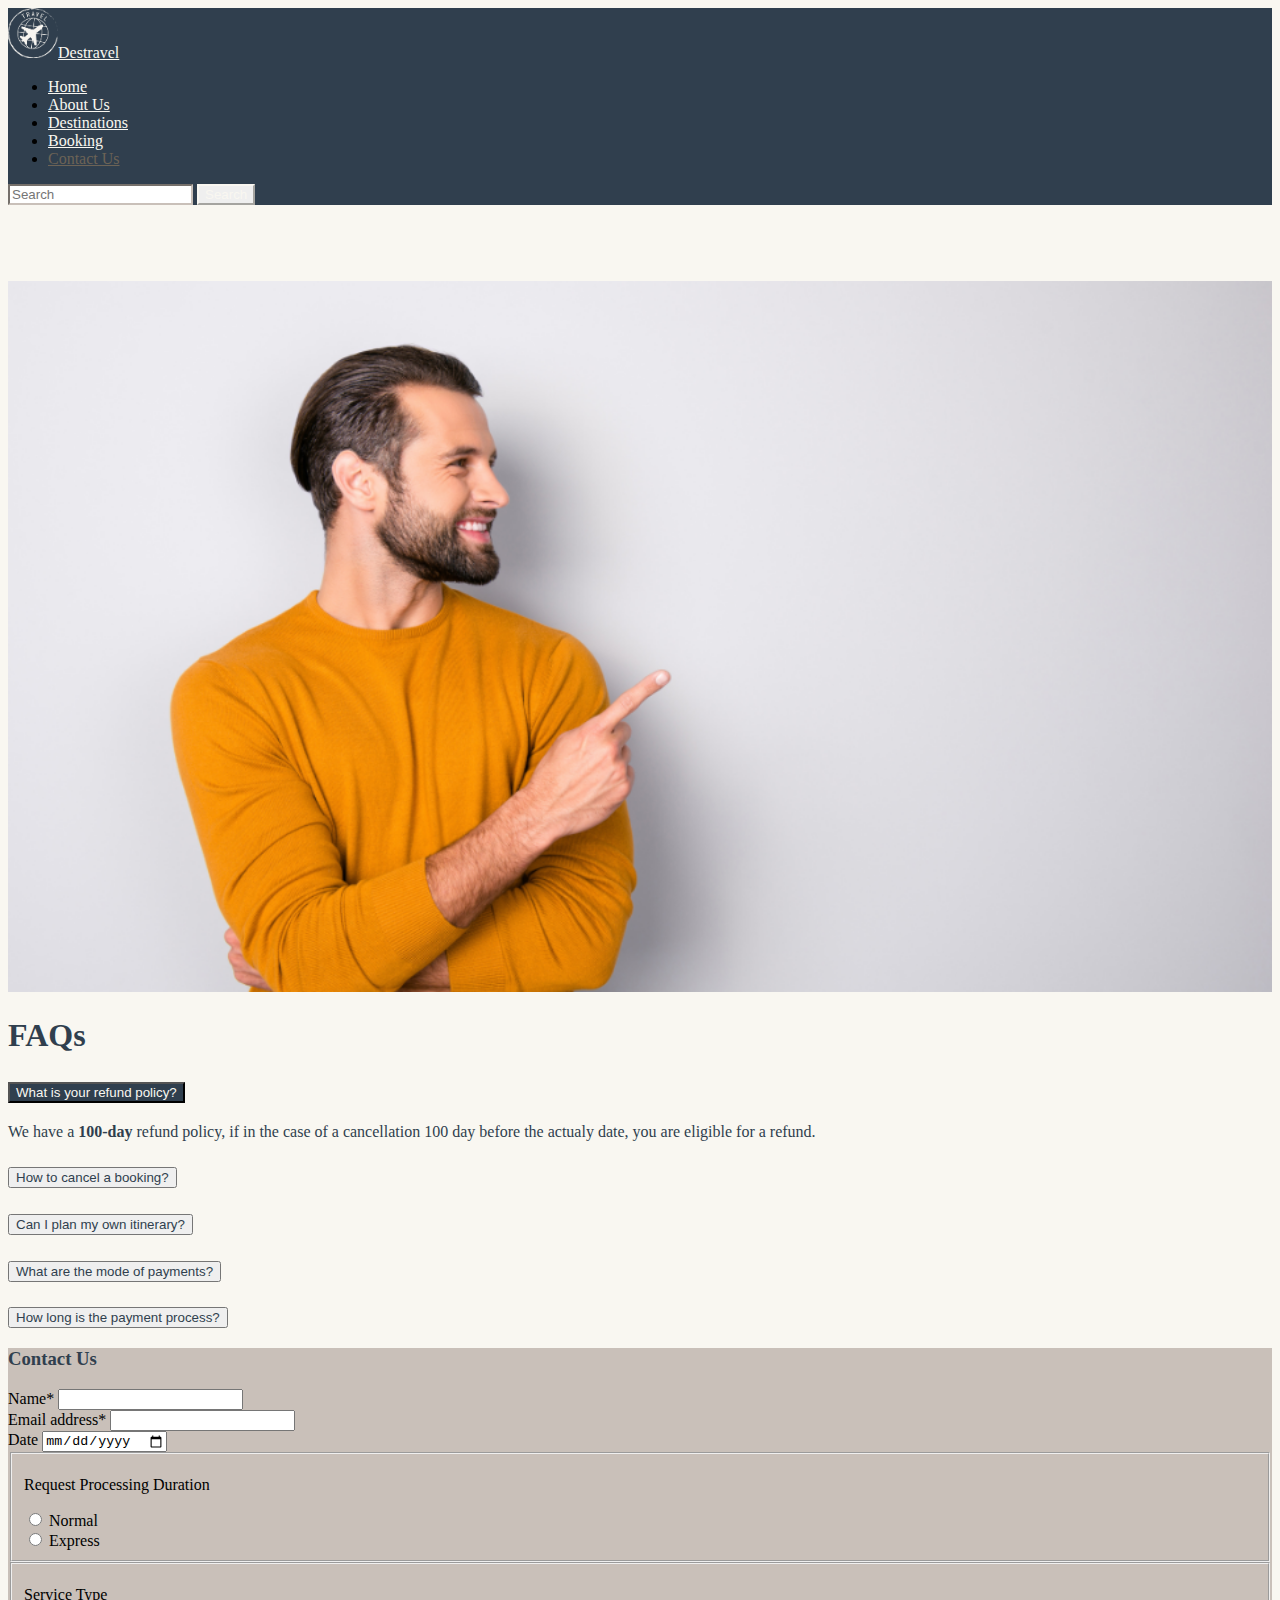
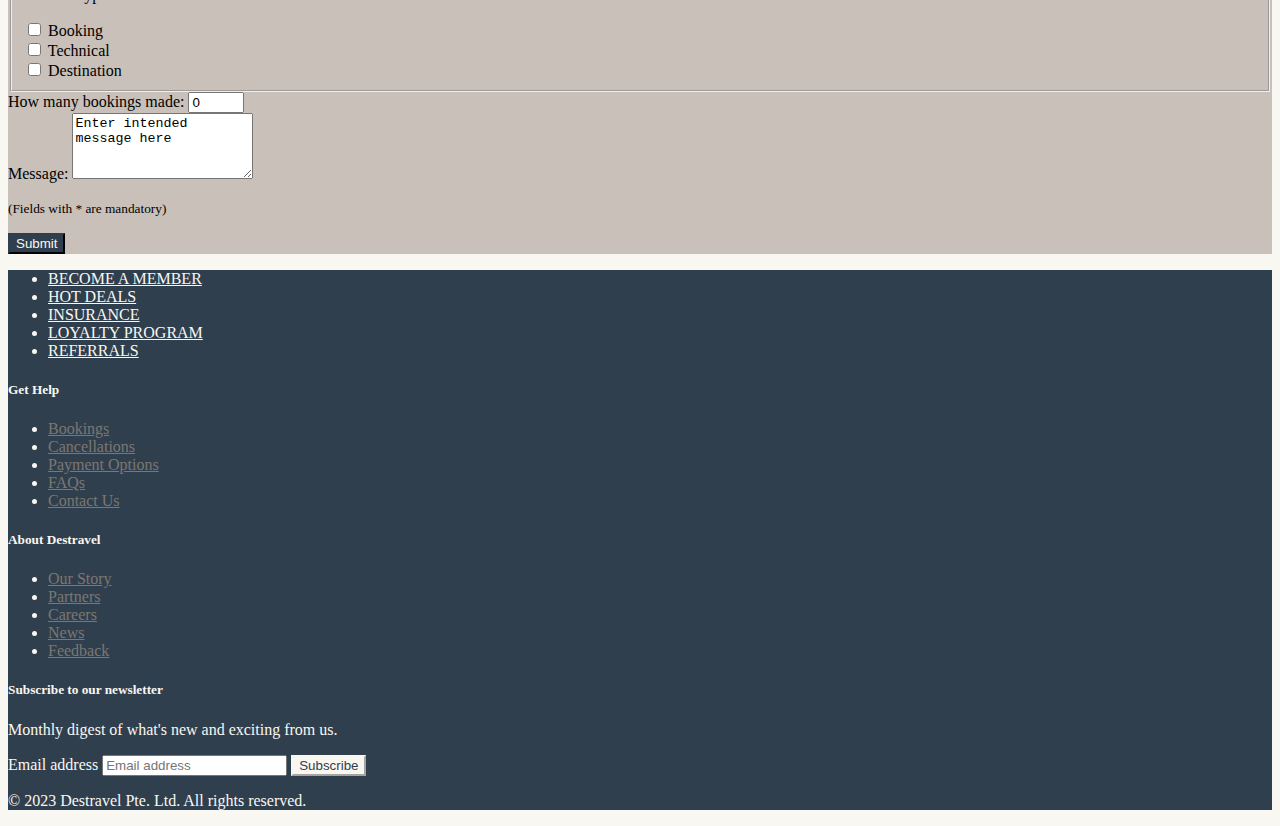
<file: contactus.html>
<!DOCTYPE html>
<html lang="en">

<head>
     <!--link Bootstrap and custom CSS-->
    <meta charset="UTF-8">
    <meta name="viewport" content="width=device-width, initial-scale=1.0">
    <link href="https://cdn.jsdelivr.net/npm/bootstrap@5.3.1/dist/css/bootstrap.min.css" rel="stylesheet"
        integrity="sha384-4bw+/aepP/YC94hEpVNVgiZdgIC5+VKNBQNGCHeKRQN+PtmoHDEXuppvnDJzQIu9" crossorigin="anonymous">
    <link rel="stylesheet" href="base.css">
    <link rel="stylesheet" href="secondary.css">
    <title>Destravel</title>
</head>

<body class="bg-custom">
    <header>
        <!--Create Nav bar-->
        <nav class="navbar navbar-expand-sm navBar-CustomBG fixed-top">
            <div class="container-fluid">
                <!--Show Logo with Brand Name-->
                <a class="navbar-brand" href="#"><img src="DestravelLogo.png" width="50" height="50" class="me-2" alt="Destravel Logo">Destravel</a>
                <!--Create unordered list for pages-->
                <div class="collapse navbar-collapse" id="navbarNav">
                    <ul class="navbar-nav mx-auto">
                        <li class="nav-item"><a class="nav-link" href="index.html">Home</a></li>
                        <li class="nav-item"><a class="nav-link" href="aboutus.html">About&nbspUs</a></li>
                        <li class="nav-item"><a class="nav-link" href="destinations.html">Destinations</a></li>
                        <li class="nav-item"><a class="nav-link" href="booking.html">Booking</a></li>
                        <li class="nav-item"><a class="nav-link active" href="#">Contact&nbspUs</a></li>
                    </ul>
                    <!--Create Serch input field and button-->
                    <form class="d-flex">
                        <input class="form-control me-2" id="searchInput" type="search" placeholder="Search" aria-label="Search">
                        <button class="btn btn-outline-success" id="searchBtn" type="submit">Search</button>
                    </form>
                </div>
            </div>
        </nav>
    </header>

    <main>
        <!--Creating Image banner with accordion for FAQs-->
        <div class="container-fluid mb-5 pb-5 main-banner border-bottom">
            <div class="row pt-4">
                <div class="col-12 col-sm-12 col-xxl-8">
                    <img src="ContactBanner.png" alt="Main Image 2" class="img-xxl">
                </div>
                <div class="col-12 col-sm-12 col-xxl-4" id="jumboTron">
                    <h1 class="display-2 text-center py-4">FAQs</h1>

                    <!--Accordion with and without collapsed-->
                    <div class="accordion" id="accordionFaq">
                        <div class="accordion-item">
                            <h2 class="accordion-header" id="headingOne">
                                <button class="accordion-button" type="button" data-bs-toggle="collapse"
                                    data-bs-target="#collapseOne" aria-expanded="true" aria-controls="collapseOne">
                                    What is your refund policy?
                                </button>
                            </h2>
                            <div id="collapseOne" class="accordion-collapse collapse show" aria-labelledby="headingOne"
                                data-bs-parent="#accordionFaq">
                                <div class="accordion-body">
                                    <p class="display-6 fs-4">We have a <strong>100-day</strong> refund policy, if in
                                        the case of a cancellation 100 day before the actualy date, you are eligible for
                                        a refund.</p>
                                </div>
                            </div>
                        </div>
                        <div class="accordion-item">
                            <h2 class="accordion-header" id="headingTwo">
                                <button class="accordion-button collapsed" type="button" data-bs-toggle="collapse"
                                    data-bs-target="#collapseTwo" aria-expanded="false" aria-controls="collapseTwo">
                                    How to cancel a booking?
                                </button>
                            </h2>
                        </div>
                        <div class="accordion-item">
                            <h2 class="accordion-header" id="headingTwo">
                                <button class="accordion-button collapsed" type="button" data-bs-toggle="collapse"
                                    data-bs-target="#collapseTwo" aria-expanded="false" aria-controls="collapseTwo">
                                    Can I plan my own itinerary?
                                </button>
                            </h2>
                        </div>
                        <div class="accordion-item">
                            <h2 class="accordion-header" id="headingTwo">
                                <button class="accordion-button collapsed" type="button" data-bs-toggle="collapse"
                                    data-bs-target="#collapseTwo" aria-expanded="false" aria-controls="collapseTwo">
                                    What are the mode of payments?
                                </button>
                            </h2>
                        </div>
                        <div class="accordion-item">
                            <h2 class="accordion-header" id="headingTwo">
                                <button class="accordion-button collapsed" type="button" data-bs-toggle="collapse"
                                    data-bs-target="#collapseTwo" aria-expanded="false" aria-controls="collapseTwo">
                                    How long is the payment process?
                                </button>
                            </h2>
                        </div>
                    </div>
                </div>
            </div>
        </div>
        </div>

        <div class="container mb-5 bg-custom-secondary">
            <div class="row py-5 justify-content-center">
                <div class="col-12 col-md-6 mx-auto">
                    <h3 class="display-3 text-center">Contact Us</h3>

                    <!--Creation of form for contact-->
                    <form>
                        <div class="mb-3">
                            <label for="InputName" class="form-label fw-medium">Name*</label>
                            <input type="text" class="form-control" id="InputName" required>
                        </div>
                        <div class="mb-3">
                            <label for="InputEmail" class="form-label fw-medium">Email address*</label>
                            <input type="email" class="form-control" id="InputEmail" aria-describedby="emailHelp" required>
                        </div>
                        <div class="mb-3">
                            <label for="inputDate" class="form-label fw-medium">Date</label>
                            <input type="date" class="form-control" id="inputDate">
                        </div>
                        <fieldset class="mb-3">
                            <p class="form-label fw-medium">Request Processing Duration</p>
                            <div class="form-check">
                                <input type="radio" name="fromDuration" id="normDur" class="form-check-input">
                                <label class="form-check-label" for="normDur">Normal</label>
                            </div>
                            <div class="form-check">
                                <input type="radio" name="fromDuration" id="expDur" class="form-check-input">
                                <label class="form-check-label" for="expDur">Express</label>
                            </div>
                        </fieldset>
                        <fieldset class="mb-3">
                            <p class="form-label fw-medium">Service Type</p>
                            <div class="form-check">
                                <input type="checkbox" name="Booking" id="bookingBox" class="form-check-input">
                                <label class="form-check-label" for="bookingBox">Booking</label>
                            </div>
                            <div class="form-check">
                                <input type="checkbox" name="Technical" id="technicalBox" class="form-check-input">
                                <label class="form-check-label" for="technicalBox">Technical</label>
                            </div>
                            <div class="form-check">
                                <input type="checkbox" name="Destination" id="destinationBox" class="form-check-input">
                                <label class="form-check-label" for="destinationBox">Destination</label>
                            </div>
                        </fieldset>
                        <div class="mb-3">
                            <label class="form-label fw-medium" for="noBooks">How many bookings made:</label>
                            <input type="number" name="booksNum" id="noBooks" value="0" min="0" max="10" class="form-control">
                        </div>
                        <div>
                            <label class="form-label fw-medium" for="areaInfo">Message:</label>
                            <textarea name="infoArea" id="areaInfo" class="form-control" rows="4">Enter intended message here</textarea>
                        </div>
                        <p class="mb-3 text-danger"><small>(Fields with * are mandatory)</small></p>
                        <button type="submit" class="btn btn-custom">Submit</button>
                    </form>
                </div>
            </div>
        </div>
        

    </main>
</body>

<!--Responsive footer-->
    <!--Main list-->
    <footer class="py-5 px-5 footer-CustomBG">
        <div class="row">
            <div class="col-12 col-md-2 mb-3">
                <ul class="nav flex-column" id="footList">
                    <li class="nav-item mb-2"><a href="#" class="nav-link fw-medium p-0">BECOME A MEMBER</a></li>
                    <li class="nav-item mb-2"><a href="#" class="nav-link fw-medium p-0">HOT DEALS</a></li>
                    <li class="nav-item mb-2"><a href="#" class="nav-link fw-medium p-0">INSURANCE</a></li>
                    <li class="nav-item mb-2"><a href="#" class="nav-link fw-medium p-0">LOYALTY PROGRAM</a></li>
                    <li class="nav-item mb-2"><a href="#" class="nav-link fw-medium p-0">REFERRALS</a></li>
                </ul>
            </div>

            <!--Get Help List-->
            <div class="col-12 col-md-2 mb-3">
                <h5>Get Help</h5>
                <ul class="nav flex-column footList-Custom">
                    <li class="nav-item mb-2"><a href="#" class="nav-link p-0">Bookings</a></li>
                    <li class="nav-item mb-2"><a href="#" class="nav-link p-0">Cancellations</a></li>
                    <li class="nav-item mb-2"><a href="#" class="nav-link p-0">Payment Options</a></li>
                    <li class="nav-item mb-2"><a href="#" class="nav-link p-0">FAQs</a></li>
                    <li class="nav-item mb-2"><a href="#" class="nav-link p-0">Contact Us</a></li>
                </ul>
            </div>

            <!--About Destravel List-->
            <div class="col-12 col-md-2 mb-3">
                <h5>About Destravel</h5>
                <ul class="nav flex-column footList-Custom">
                    <li class="nav-item mb-2"><a href="#" class="nav-link p-0">Our Story</a></li>
                    <li class="nav-item mb-2"><a href="#" class="nav-link p-0">Partners</a></li>
                    <li class="nav-item mb-2"><a href="#" class="nav-link p-0">Careers</a></li>
                    <li class="nav-item mb-2"><a href="#" class="nav-link p-0">News</a></li>
                    <li class="nav-item mb-2"><a href="#" class="nav-link p-0">Feedback</a></li>
                </ul>
            </div>

            <!--Email Sign up-->
            <div class="col-md-5 offset-md-1 mb-3">
                <form>
                    <h5>Subscribe to our newsletter</h5>
                    <p>Monthly digest of what's new and exciting from us.</p>
                    <div class="d-flex flex-column flex-sm-row w-100 gap-2">
                        <label for="newsletter1" class="visually-hidden">Email address</label>
                        <input id="newsletter1" type="text" class="form-control" placeholder="Email address">
                        <button class="btn btn-custom-secondary" type="button">Subscribe</button>
                    </div>
                </form>
            </div>
        </div>

        <!--Company Registration-->
        <div class="d-flex flex-column flex-sm-row justify-content-between py-4 ps-5 my-4 border-top">
            <p>© 2023 Destravel Pte. Ltd. All rights reserved.</p>
        </div>
    </footer>

</html>

<!--
    Image References: https://www.canva.com/design/DAFqqFbNlfs/Lb3i1lxDKbHL36MP0Yd6UQ/view?utm_content=DAFqqFbNlfs&utm_campaign=share_your_design&utm_medium=link&utm_source=shareyourdesignpanel
    Logo References: https://www.canva.com/design/DAFqvxIJD5I/jOOrhFpRROnqcJ2tgNvOHA/view?utm_content=DAFqvxIJD5I&utm_campaign=designshare&utm_medium=link&utm_source=publishsharelink
-->
</file>
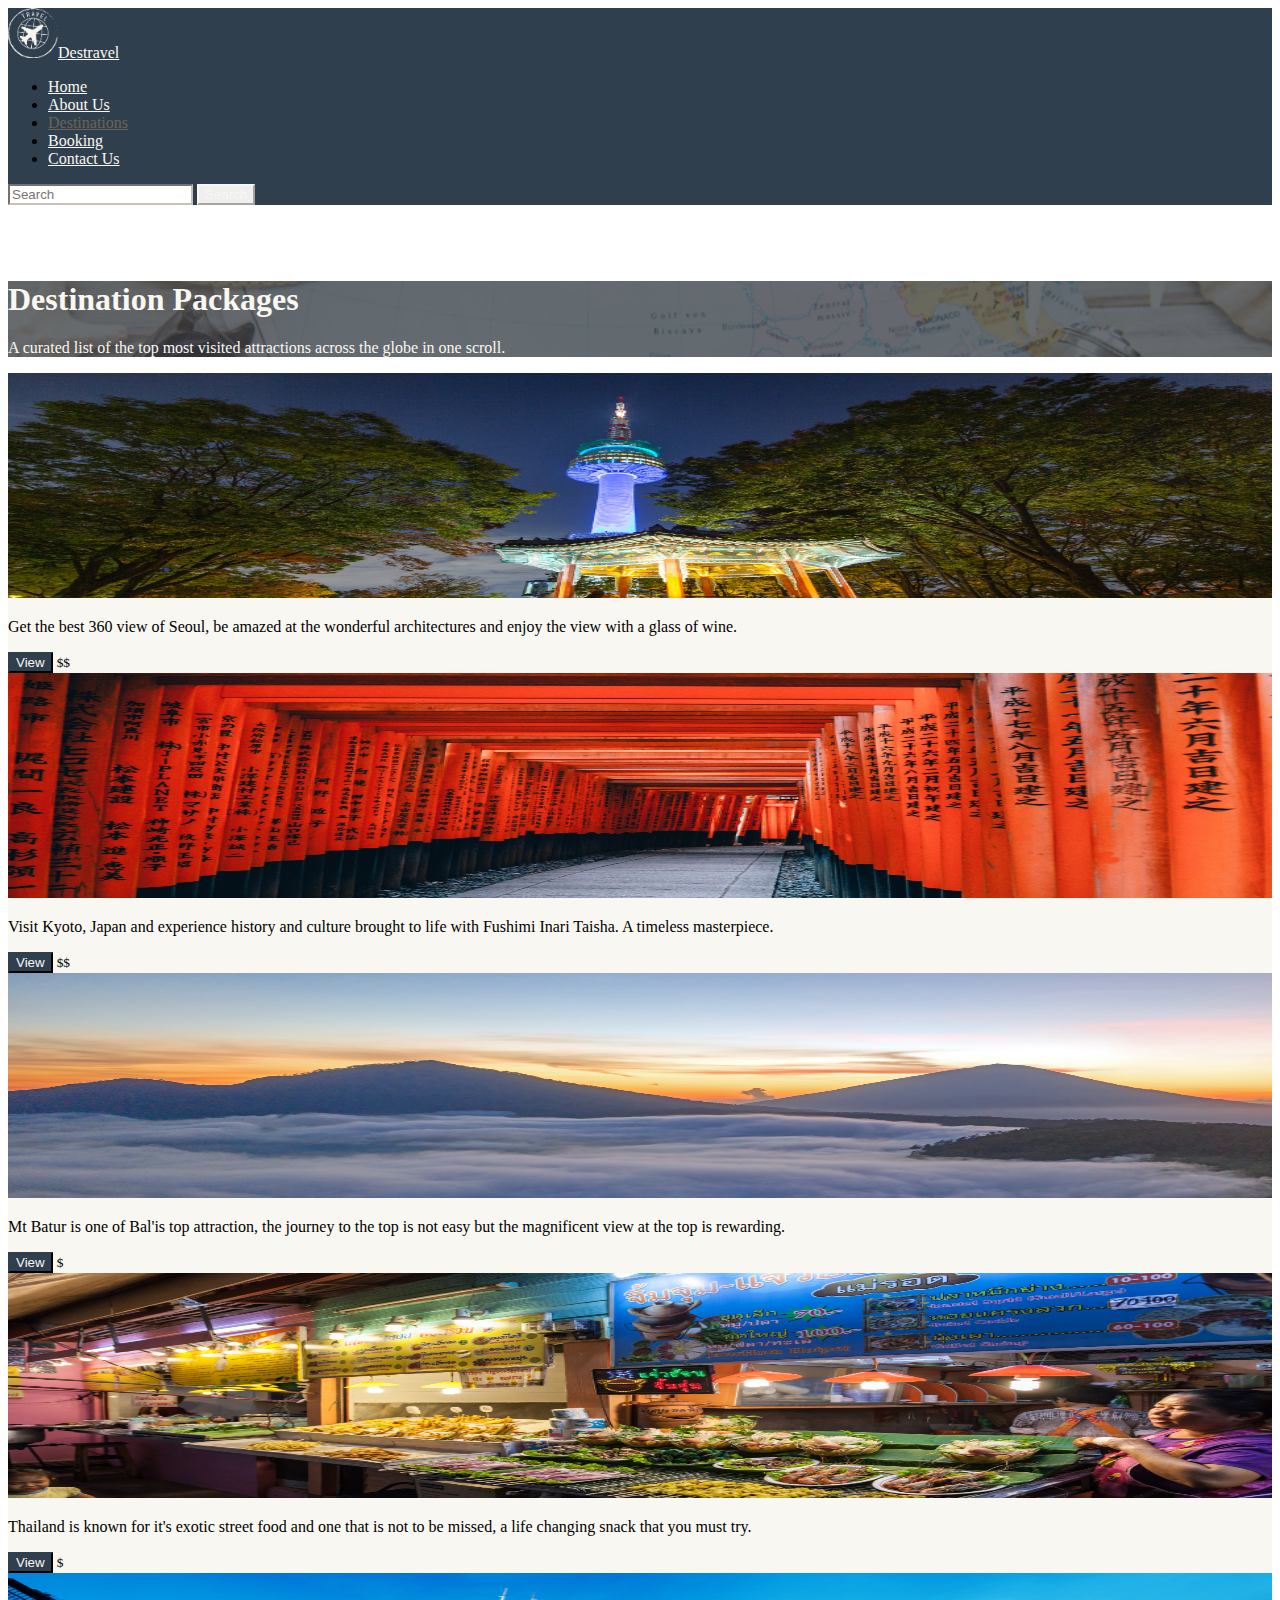
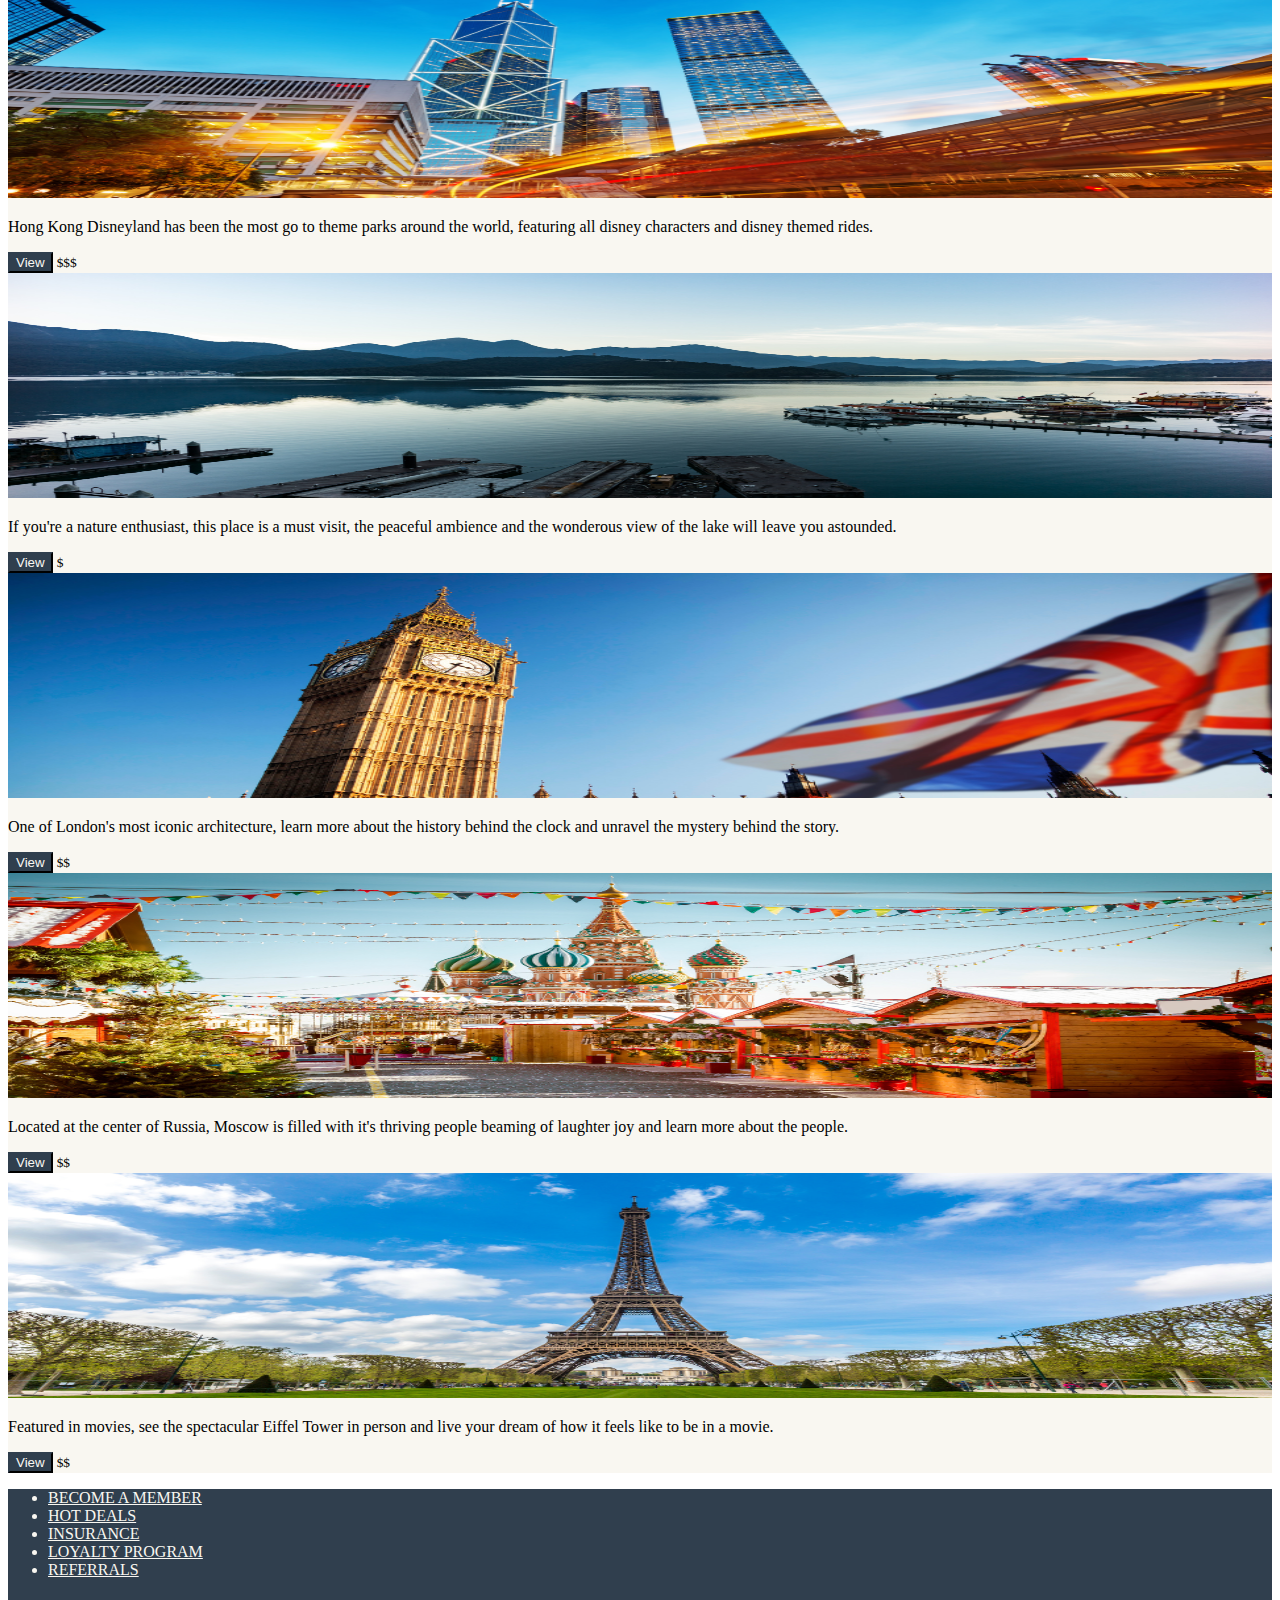
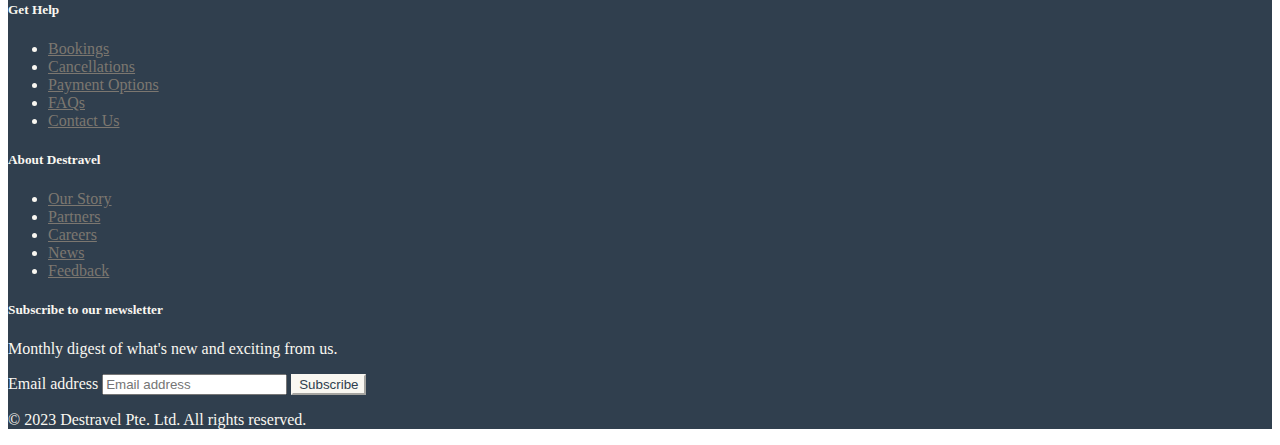
<file: destinations.html>
<!DOCTYPE html>
<html lang="en">

<head>
    <!--link Bootstrap and custom CSS-->
    <meta charset="UTF-8">
    <meta name="viewport" content="width=device-width, initial-scale=1.0">
    <link href="https://cdn.jsdelivr.net/npm/bootstrap@5.3.1/dist/css/bootstrap.min.css" rel="stylesheet"
        integrity="sha384-4bw+/aepP/YC94hEpVNVgiZdgIC5+VKNBQNGCHeKRQN+PtmoHDEXuppvnDJzQIu9" crossorigin="anonymous">
    <link rel="stylesheet" href="base.css">
    <link rel="stylesheet" href="secondary.css">
    <title>Destravel</title>
</head>

<body>
    <header>
        <!--Create Nav bar-->
        <nav class="navbar navbar-expand-sm navBar-CustomBG fixed-top">
            <div class="container-fluid">
                <!--Show Logo with Brand Name-->
                <a class="navbar-brand" href="#"><img src="DestravelLogo.png" width="50" height="50" class="me-2" alt="Destravel Logo">Destravel</a>
                <!--Create unordered list for pages-->
                <div class="collapse navbar-collapse" id="navbarNav">
                    <ul class="navbar-nav mx-auto">
                        <li class="nav-item"><a class="nav-link" href="index.html">Home</a></li>
                        <li class="nav-item"><a class="nav-link" href="aboutus.html">About&nbspUs</a></li>
                        <li class="nav-item"><a class="nav-link active" href="#">Destinations</a></li>
                        <li class="nav-item"><a class="nav-link" href="booking.html">Booking</a></li>
                        <li class="nav-item"><a class="nav-link" href="contactus.html">Contact&nbspUs</a></li>
                    </ul>
                    <!--Create Serch input field and button-->
                    <form class="d-flex">
                        <input class="form-control me-2" id="searchInput" type="search" placeholder="Search" aria-label="Search">
                        <button class="btn btn-outline-success" id="searchBtn" type="submit">Search</button>
                    </form>
                </div>
            </div>
        </nav>
    </header>
    <main>
        <!--banner Image-->
        <section class="container-fluid main-banner py-5 text-center position-relative bg-img-d">
            <div class="row py-lg-5">
                <div class="col-lg-6 col-md-8 mx-auto">
                    <h1 class="fw-light text-custom1">Destination Packages</h1>
                    <p class="lead text-custom1">A curated list of the top most visited attractions across the globe in one scroll.</p>
                </div>
            </div>
        </section>
        
        <div class="py-5 bg-custom">
            <!--Responsive group of cards-->
            <div class="container">
                <div class="row row-cols-1 row-cols-sm-2 row-cols-lg-3 g-3">
                    <div class="col">
                        <div class="card shadow-sm">
                            <img src="Seoul.png" class="card-img-top" alt="Seoul" width="100%" height="225">
                            <div class="card-body">
                                <p class="card-text">Get the best 360 view of Seoul, be amazed at the wonderful architectures and enjoy the view with a glass of wine.</p>
                                <div class="d-flex justify-content-between align-items-center">
                                    <a href="booking.html"><button type="button" class="btn btn-sm btn-custom">View</button></a>
                                    <small class="text-body-secondary">$$</small>
                                </div>
                            </div>
                        </div>
                    </div>         
                    <div class="col">
                        <div class="card shadow-sm">
                            <img src="Kyoto.png" class="card-img-top" alt="Kyoto" width="100%" height="225">
                            <div class="card-body">
                                <p class="card-text">Visit Kyoto, Japan and experience history and culture brought to life with Fushimi Inari Taisha. A timeless masterpiece.</p>
                                <div class="d-flex justify-content-between align-items-center">
                                    <a href="booking.html"><button type="button" class="btn btn-sm btn-custom">View</button></a>
                                    <small class="text-body-secondary">$$</small>
                                </div>
                            </div>
                        </div>
                    </div>   
                    <div class="col">
                        <div class="card shadow-sm">
                            <img src="MtBatur.png" class="card-img-top" alt="MtBatur" width="100%" height="225">
                            <div class="card-body">
                                <p class="card-text">Mt Batur is one of Bal'is top attraction, the journey to the top is not easy but the magnificent view at the top is rewarding.</p>
                                <div class="d-flex justify-content-between align-items-center">
                                    <a href="booking.html"><button type="button" class="btn btn-sm btn-custom">View</button></a>
                                    <small class="text-body-secondary">$</small>
                                </div>
                            </div>
                        </div>
                    </div>   

                    <div class="col">
                        <div class="card shadow-sm">
                            <img src="ChiangMai.png" class="card-img-top" alt="Chiang Mai" width="100%" height="225">
                            <div class="card-body">
                                <p class="card-text">Thailand is known for it's exotic street food and one that is not to be missed, a life changing snack that you must try.</p>
                                <div class="d-flex justify-content-between align-items-center">
                                    <a href="booking.html"><button type="button" class="btn btn-sm btn-custom">View</button></a>
                                    <small class="text-body-secondary">$</small>
                                </div>
                            </div>
                        </div>
                    </div>   
                    <div class="col">
                        <div class="card shadow-sm">
                            <img src="Disneyland.png" class="card-img-top" alt="Disneyland" width="100%" height="225">
                            <div class="card-body">
                                <p class="card-text">Hong Kong Disneyland has been the most go to theme parks around the world, featuring all disney characters and disney themed rides.</p>
                                <div class="d-flex justify-content-between align-items-center">
                                    <a href="booking.html"><button type="button" class="btn btn-sm btn-custom">View</button></a>
                                    <small class="text-body-secondary">$$$</small>
                                </div>
                            </div>
                        </div>
                    </div>   
                    <div class="col">
                        <div class="card shadow-sm">
                            <img src="SunMoonLake.png" class="card-img-top" alt="SunMoonLake" width="100%" height="225">
                            <div class="card-body">
                                <p class="card-text">If you're a nature enthusiast, this place is a must visit, the peaceful ambience and the wonderous view of the lake will leave you astounded.</p>
                                <div class="d-flex justify-content-between align-items-center">
                                    <a href="booking.html"><button type="button" class="btn btn-sm btn-custom">View</button></a>
                                    <small class="text-body-secondary">$</small>
                                </div>
                            </div>
                        </div>
                    </div>   

                    <div class="col">
                        <div class="card shadow-sm">
                            <img src="BigBen.png" class="card-img-top" alt="BigBen" width="100%" height="225">
                            <div class="card-body">
                                <p class="card-text">One of London's most iconic architecture, learn more about the history behind the clock and unravel the mystery behind the story.</p>
                                <div class="d-flex justify-content-between align-items-center">
                                    <a href="booking.html"><button type="button" class="btn btn-sm btn-custom">View</button></a>
                                    <small class="text-body-secondary">$$</small>
                                </div>
                            </div>
                        </div>
                    </div>   
                    <div class="col">
                        <div class="card shadow-sm">
                            <img src="Moscow.png" class="card-img-top" alt="Seoul" width="100%" height="225">
                            <div class="card-body">
                                <p class="card-text">Located at the center of Russia, Moscow is filled with it's thriving people beaming of laughter joy and learn more about the people.</p>
                                <div class="d-flex justify-content-between align-items-center">
                                    <a href="booking.html"><button type="button" class="btn btn-sm btn-custom">View</button></a>
                                    <small class="text-body-secondary">$$</small>
                                </div>
                            </div>
                        </div>
                    </div>   
                    <div class="col">
                        <div class="card shadow-sm">
                            <img src="Paris.png" class="card-img-top" alt="Paris" width="100%" height="225">
                            <div class="card-body">
                                <p class="card-text">Featured in movies, see the spectacular Eiffel Tower in person and live your dream of how it feels like to be in a movie.</p>
                                <div class="d-flex justify-content-between align-items-center">
                                    <a href="booking.html"><button type="button" class="btn btn-sm btn-custom">View</button></a>
                                    <small class="text-body-secondary">$$</small>
                                </div>
                            </div>
                        </div>
                    </div>   
                </div>

            </div>
        </div>
    </main>
</body>

<!--Responsive footer-->
    <!--Main list-->
    <footer class="py-5 px-5 footer-CustomBG">
        <div class="row">
            <div class="col-12 col-md-2 mb-3">
                <ul class="nav flex-column" id="footList">
                    <li class="nav-item mb-2"><a href="#" class="nav-link fw-medium p-0">BECOME A MEMBER</a></li>
                    <li class="nav-item mb-2"><a href="#" class="nav-link fw-medium p-0">HOT DEALS</a></li>
                    <li class="nav-item mb-2"><a href="#" class="nav-link fw-medium p-0">INSURANCE</a></li>
                    <li class="nav-item mb-2"><a href="#" class="nav-link fw-medium p-0">LOYALTY PROGRAM</a></li>
                    <li class="nav-item mb-2"><a href="#" class="nav-link fw-medium p-0">REFERRALS</a></li>
                </ul>
            </div>

            <!--Get Help List-->
            <div class="col-12 col-md-2 mb-3">
                <h5>Get Help</h5>
                <ul class="nav flex-column footList-Custom">
                    <li class="nav-item mb-2"><a href="#" class="nav-link p-0">Bookings</a></li>
                    <li class="nav-item mb-2"><a href="#" class="nav-link p-0">Cancellations</a></li>
                    <li class="nav-item mb-2"><a href="#" class="nav-link p-0">Payment Options</a></li>
                    <li class="nav-item mb-2"><a href="#" class="nav-link p-0">FAQs</a></li>
                    <li class="nav-item mb-2"><a href="#" class="nav-link p-0">Contact Us</a></li>
                </ul>
            </div>

            <!--About Destravel List-->
            <div class="col-12 col-md-2 mb-3">
                <h5>About Destravel</h5>
                <ul class="nav flex-column footList-Custom">
                    <li class="nav-item mb-2"><a href="#" class="nav-link p-0">Our Story</a></li>
                    <li class="nav-item mb-2"><a href="#" class="nav-link p-0">Partners</a></li>
                    <li class="nav-item mb-2"><a href="#" class="nav-link p-0">Careers</a></li>
                    <li class="nav-item mb-2"><a href="#" class="nav-link p-0">News</a></li>
                    <li class="nav-item mb-2"><a href="#" class="nav-link p-0">Feedback</a></li>
                </ul>
            </div>

            <!--Email Sign up-->
            <div class="col-md-5 offset-md-1 mb-3">
                <form>
                    <h5>Subscribe to our newsletter</h5>
                    <p>Monthly digest of what's new and exciting from us.</p>
                    <div class="d-flex flex-column flex-sm-row w-100 gap-2">
                        <label for="newsletter1" class="visually-hidden">Email address</label>
                        <input id="newsletter1" type="text" class="form-control" placeholder="Email address">
                        <button class="btn btn-custom-secondary" type="button">Subscribe</button>
                    </div>
                </form>
            </div>
        </div>

        <!--Company Registration-->
        <div class="d-flex flex-column flex-sm-row justify-content-between py-4 ps-5 my-4 border-top">
            <p>© 2023 Destravel Pte. Ltd. All rights reserved.</p>
        </div>
    </footer>

</html>

<!--
    Image References: https://www.canva.com/design/DAFqqFbNlfs/Lb3i1lxDKbHL36MP0Yd6UQ/view?utm_content=DAFqqFbNlfs&utm_campaign=share_your_design&utm_medium=link&utm_source=shareyourdesignpanel
    Logo References: https://www.canva.com/design/DAFqvxIJD5I/jOOrhFpRROnqcJ2tgNvOHA/view?utm_content=DAFqvxIJD5I&utm_campaign=designshare&utm_medium=link&utm_source=publishsharelink
-->
</file>
<file: base.css>
/* To apply custom bg color */
.bg-custom{
    background-color: #f9f7f1;
}

.bg-custom-secondary{
    background-color: #c9c0b9;
}

/* custom styles for Nav bar*/
.navBar-CustomBG{
    background-color: #303f4e;
}

.navbar-nav .nav-link{
    color: #f9f7f1;
}

.navbar-nav .nav-link:hover{
    color: #c9c0b9;
}

.container-fluid .navbar-brand{
    color: #f9f7f1;
}

.container-fluid .navbar-brand:hover{
    color: #c9c0b9;
}

#searchInput{
    border-color: #c9c0b9;
    color: #6c6356;
}

#searchBtn{
    border-color: #f9f7f1 ;
    color: #f9f7f1;
}

#searchBtn:hover{
    background-color: #6c6356;
}

.navbar-nav .nav-item .nav-link.active {
    color: #6c6356; 
}

/* To apply custom footer styles*/
.footer-CustomBG{
    background-color: #303f4e;
    color: #f9f7f1;
}

#footList a{
    color: #f9f7f1;
}

#footList a:hover{
    color: #6c6356;
}

.footList-Custom a{
    color: #7c7770;
}

.footList-Custom a:hover{
    color: #f9f7f1;
}

/*To apply custom button styles */
.btn-custom{
    border-color: #303f4e;
    background-color: #303f4e;
    color: #f9f7f1;
}

.btn-custom:hover{
    border-color: #5d6369;
    background-color: #5d6369;
    color: #f9f7f1;
}

.btn-custom-secondary{
    border-color: #f9f7f1;
    background-color: #f9f7f1;
    color: #303f4e;
}

.btn-custom-secondary:hover{
    border-color: #6c6356;
    background-color: #6c6356;
    color: #f9f7f1;
}

/* To apply custom Banner styles */
.main-banner{
    margin-top: 76px;
}

/* To Apply custom font styles */
h1{
    font-family: 'Times New Roman', Times, serif; 
    color: #303f4e;
}

h3{
    color: #303f4e;
}

.text-custom1{
    color: #f9f7f1;
}

.text-custom2{
    color: #c9c0b9;
}

.text-custom3{
    color: #a59e98;
}
</file>
<file: secondary.css>
/* Set About us banner image */
.jumbotron.bg-image {
  background-image: url('JohnLenett.png');
  background-size: cover;
  background-position: center;
  color: #f9f7f1;
}

/* Set Destinations Image */
.bg-img-d {
  background-image: url('DestinationsBanner.png');
  background-size: cover;
  background-position: center;
}

/* Set Booking Images */
.bg-img-b {
  background-image: url('BookingBanner.png');
  background-size: cover;
  background-position: center;
}

.bg-img-b1 {
  background-image: url('Single.png');
  background-size: cover;
  background-position: center;
}

.bg-img-b2 {
  background-image: url('Family.png');
  background-size: cover;
  background-position: center;
}

/* add overlay */
.text-overlay {
  background-color: rgba(0, 0, 0, 0.5);
}

/* Custom Accordion Styles */
.accordion-button:not(.collapsed) {
  background-color: #303f4e;
  color: #f9f7f1;
}

.accordion-button:not(.collapsed)+.accordion-collapse .accordion-body {
  color: #303f4e;
}

.accordion-button.collapsed {
  color: #303f4e;
}

/* Apply custom border style */
.custom-border {
  border: 2px solid #303f4e;
}

/* Custom Booking Element styles*/
.table-customBG{
   background-color: #303f4e;
}

.bookingForm {
  color: #303f4e;
}

#jumboTron{
  color: #303f4e;
}

/* Custom Img styles */
.img-container {
  position: relative;
  overflow: hidden;
}

.img-xxl {
  width: 100%;     
  height: 100%;
  object-fit: cover; 
}

#imgBanner{
  background-color: rgba(48, 63, 78, 0.5);
  width: 40%;
  height: 100%;
  overflow: hidden;
}

/*
    Image References: https://www.canva.com/design/DAFqqFbNlfs/Lb3i1lxDKbHL36MP0Yd6UQ/view?utm_content=DAFqqFbNlfs&utm_campaign=share_your_design&utm_medium=link&utm_source=shareyourdesignpanel
    Logo References: https://www.canva.com/design/DAFqvxIJD5I/jOOrhFpRROnqcJ2tgNvOHA/view?utm_content=DAFqvxIJD5I&utm_campaign=designshare&utm_medium=link&utm_source=publishsharelink
-*/
</file>
